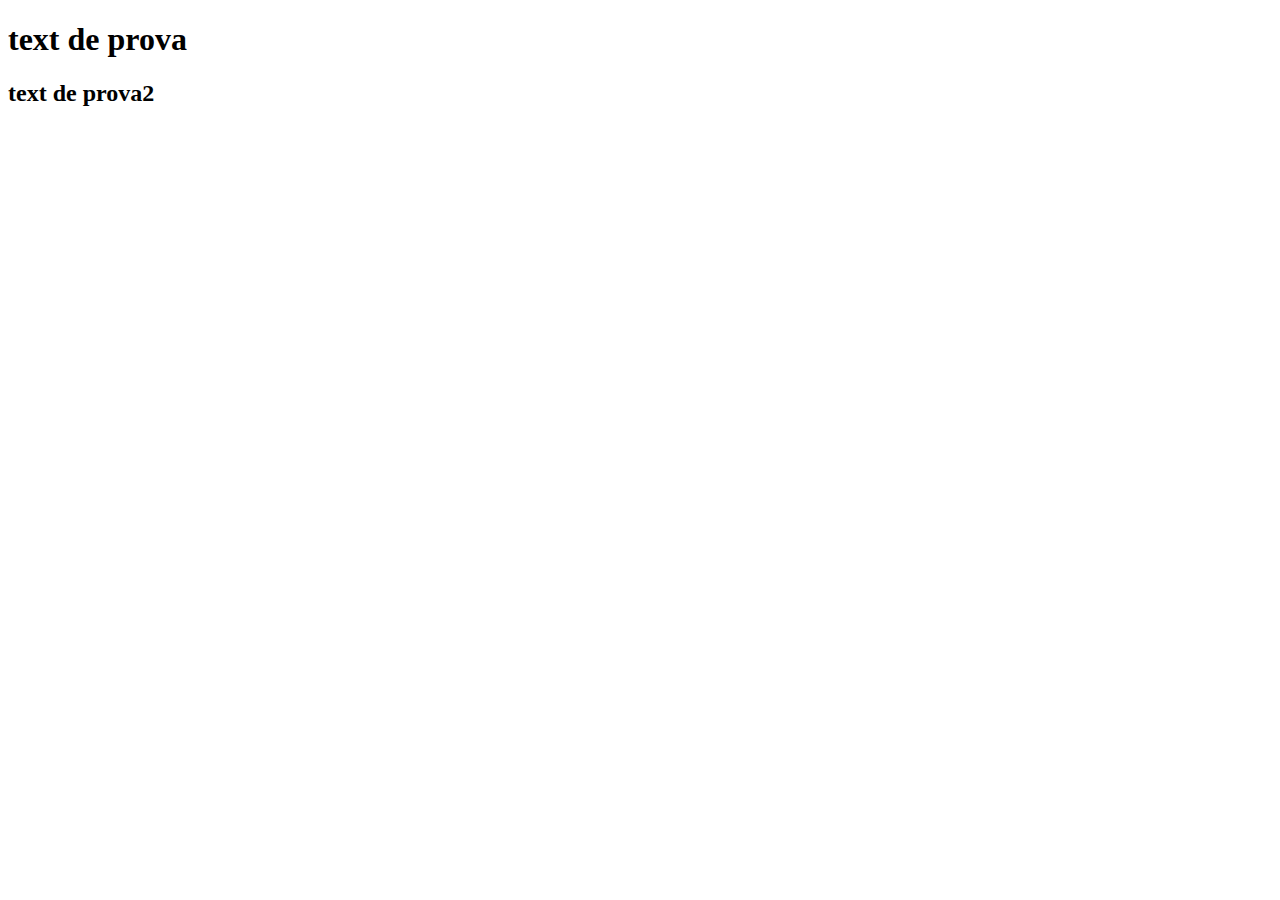
<file: primer-proyecto/index.html>
<!DOCTYPE html>
<html lang="en">
<head>
    <meta charset="UTF-8">
    <meta http-equiv="X-UA-Compatible" content="IE=edge">
    <meta name="viewport" content="width=device-width, initial-scale=1.0">
    <title>Document</title>
</head>
<body>
    <h1>text de prova</h1>
    <h2>text de prova2</h2>
</body>
</html>
</file>
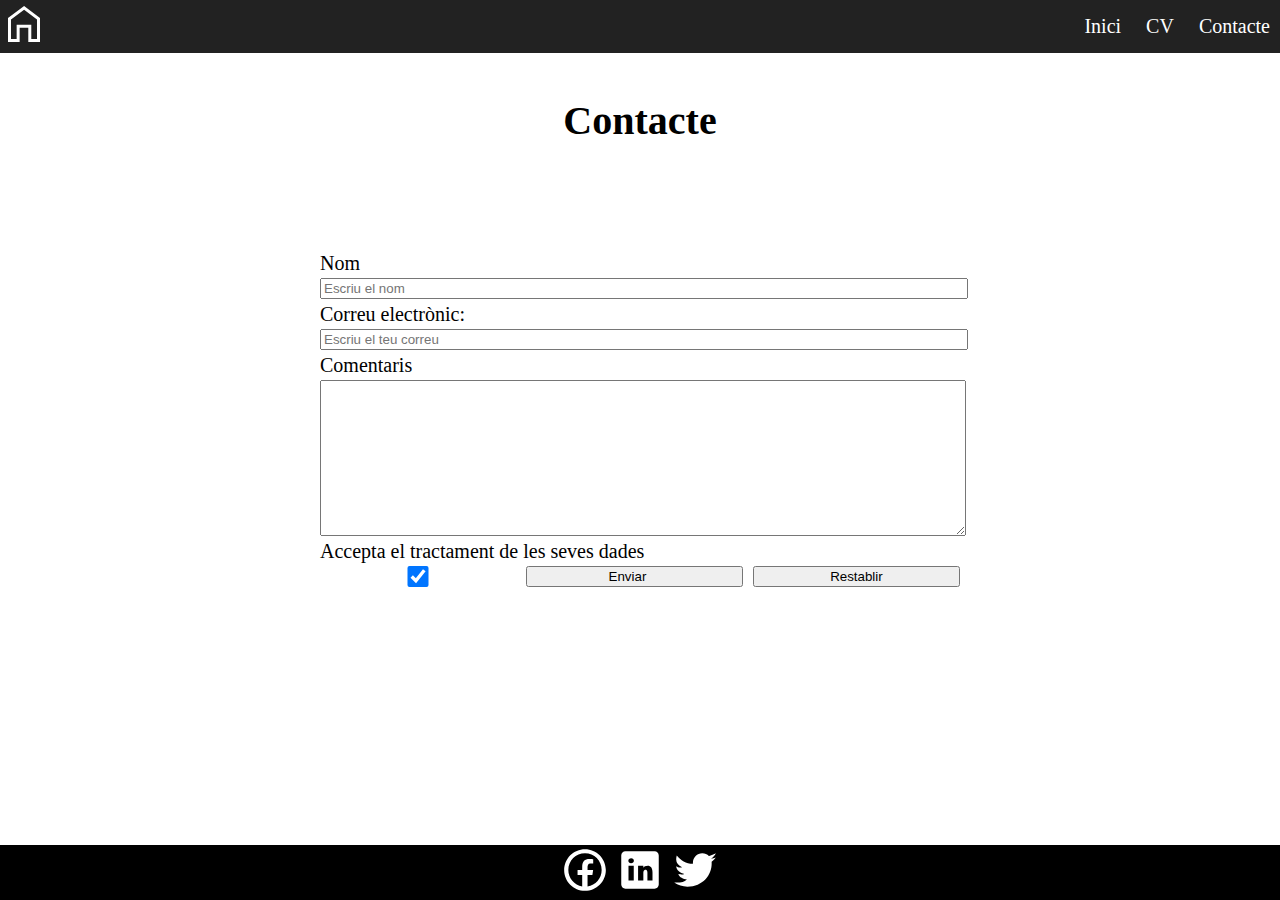
<file: HTML/contacte.html>
<!DOCTYPE html>
<html lang="es">

<head>
    <meta charset="UTF-8">
    <meta http-equiv="X-UA-Compatible" content="IE=edge">
    <meta name="viewport" content="width=device-width, initial-scale=1.0">
    <title>Formulari de contacte</title>
    <link rel="stylesheet" href="contacte.css">
</head>

<body>

    <!-- SECCIÓ HEADER -->
    <header>
        <a href="#">
            <img src="assets/home.svg" alt="home icon">
        </a>
        <nav class="enllaços">
            <a href="inici.html">Inici</a>
            <a href="cv.html">CV</a>
            <a href="contacte.html">Contacte</a>
        </nav>
    </header>
    <section class="imatge_fons">
        <h1 class="titol">Contacte</h1>
    </section>

    <!-- SECCIÓ FORMULARI -->
    <section id="formulari">
        <form action="" method="get" id="form1">
            <label for="nom" class="nom">Nom</label>
            <input type="text" name="nom" class="nom1" placeholder="Escriu el nom" />
            <label for="email" class="email">Correu electrònic:</label>
            <input type="email" name="email" class="email1" placeholder="Escriu el teu correu" />
            <label for="comentaris" class="comentaris">Comentaris</label>
            <textarea name="text" cols="50" rows="10" class="comentaris1"></textarea>
            <label for="tractament" class="accepta">Accepta el tractament de les seves dades</label>
            <div class="contactar">
                <input type="checkbox" checked="checked" class="tractament" />
                <input type="submit" value="Enviar" class="boto" />
                <input type="reset" value="Restablir" />
            </div>
        </form>
    </section>

    <!-- FOOTER -->
    <footer class="pie">
        <a href="https://www.twitter.com"><img src="assets/icons8-facebook-nuevo.svg" class="twitter" height="50"></a>
        <a href="https://www.linkedin.com"><img src="assets/icons8-linkedin.svg" class="linkedin" height="50"></a>
        <a href="https://www.instagram.com"><img src="assets/icons8-twitter.svg" class="instagram" height="50"></a>
    </footer>

</body>

</html>
</file>
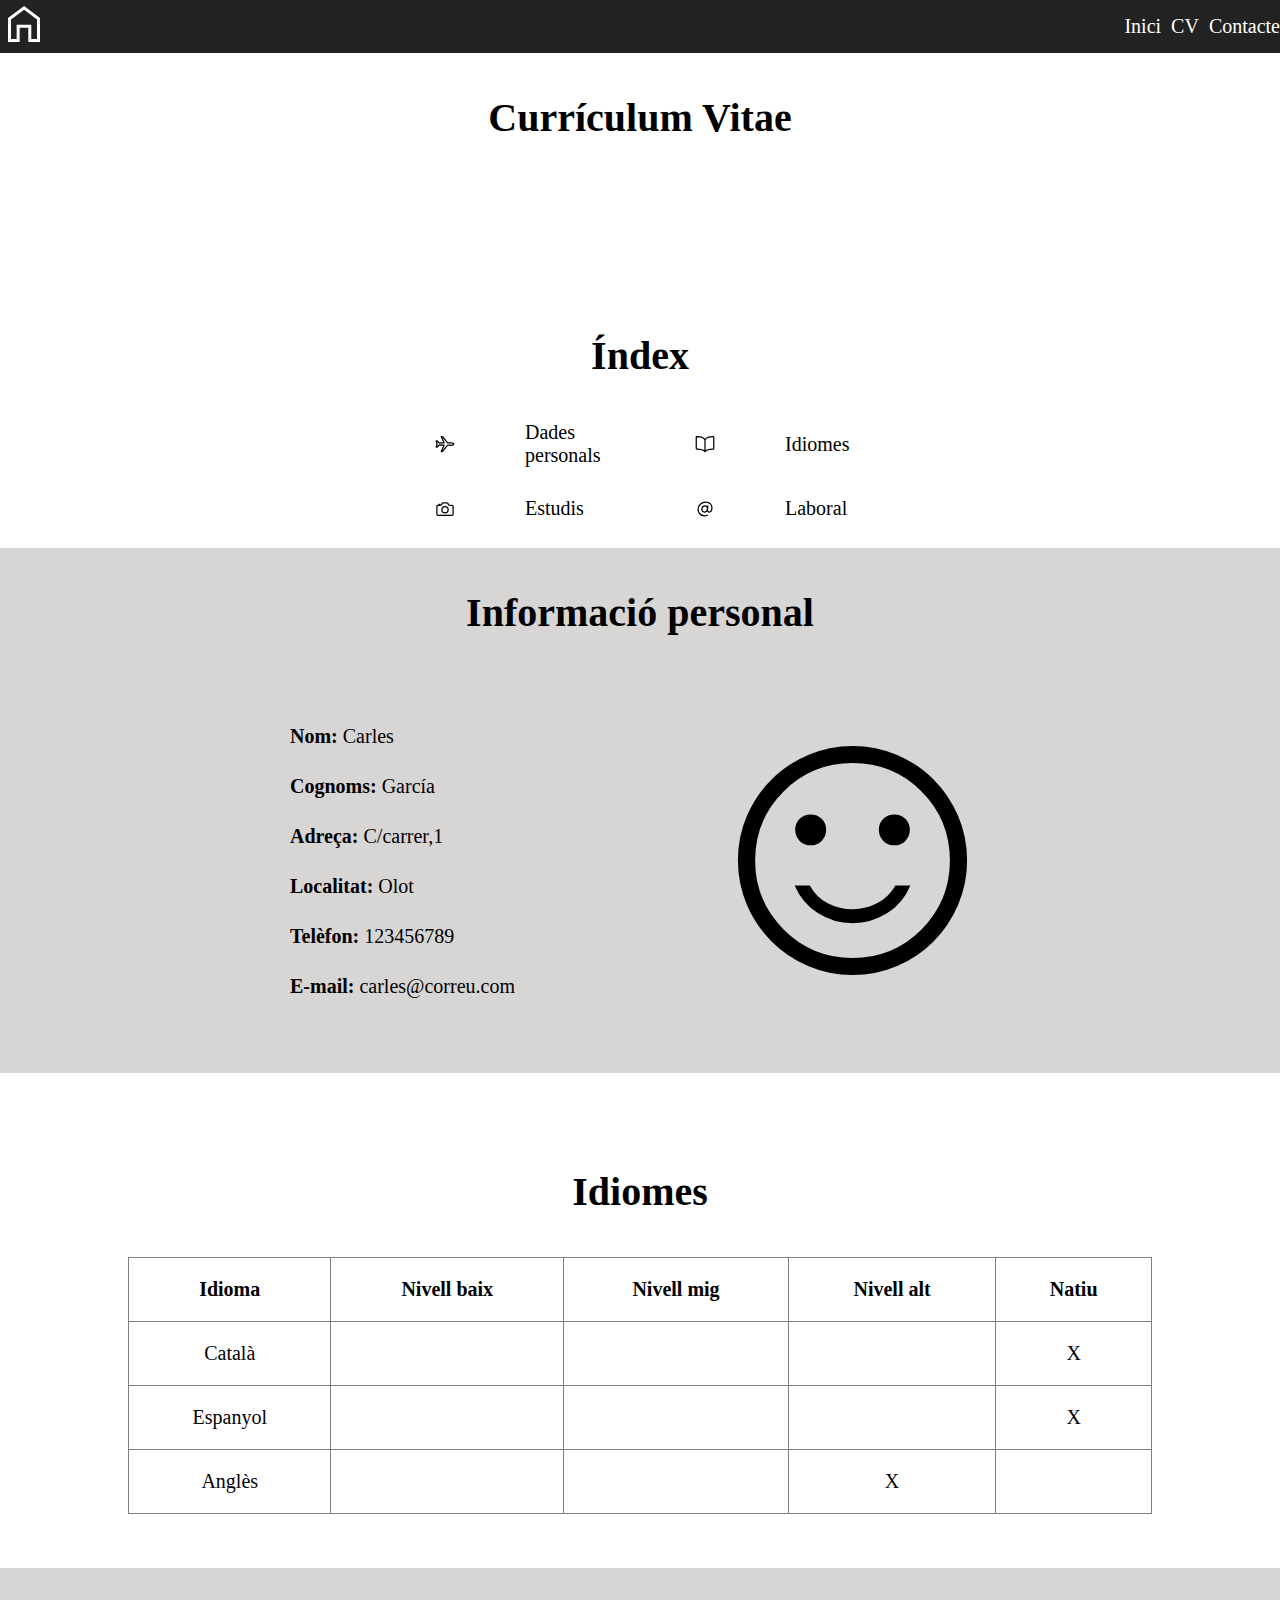
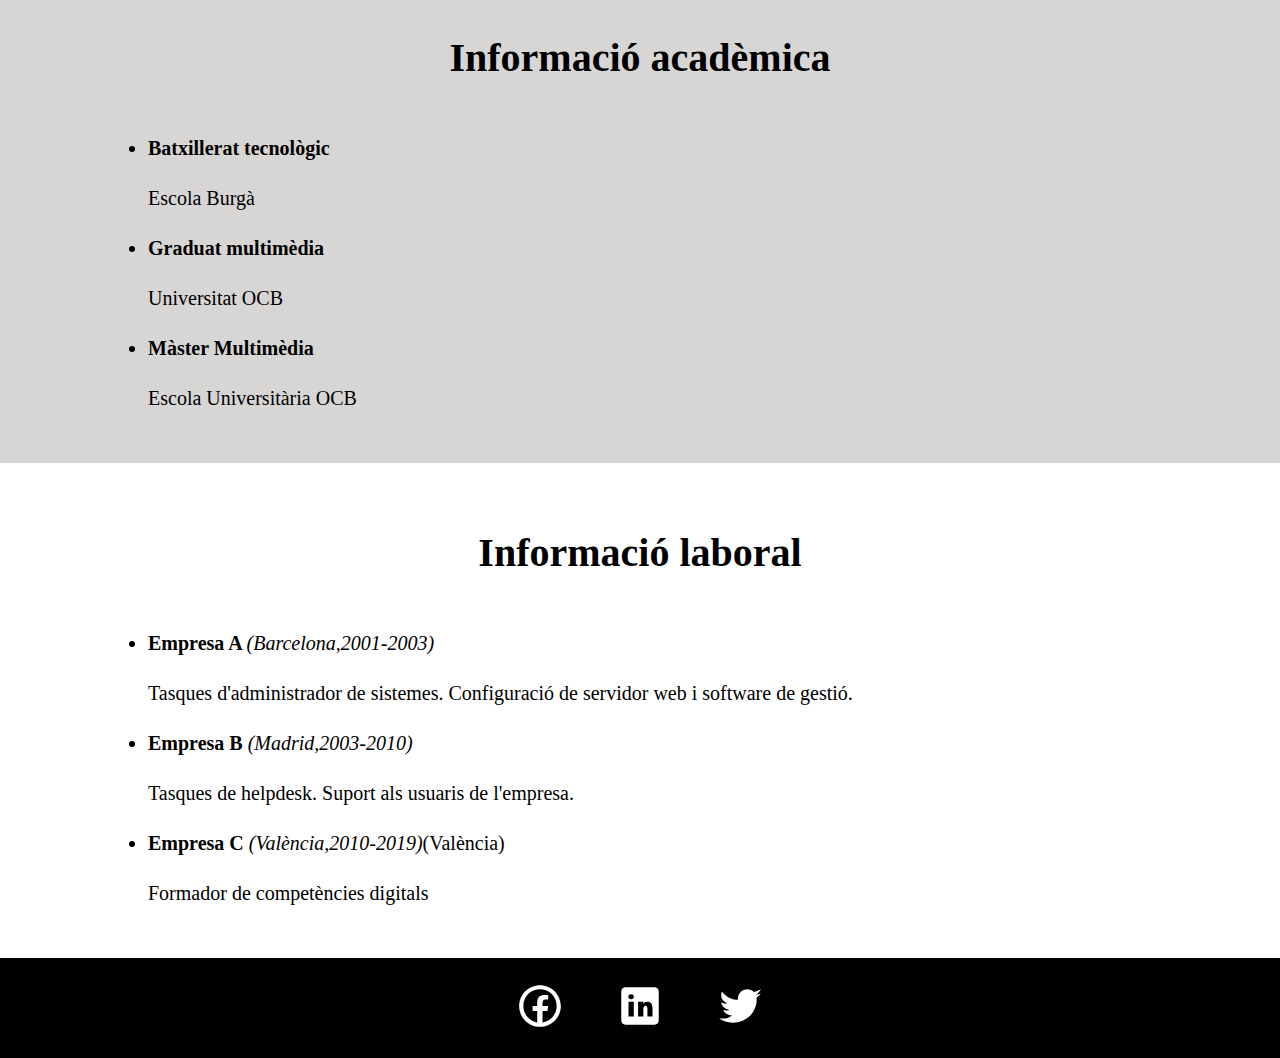
<file: HTML/cv.html>
<!DOCTYPE html>
<html lang="en">

<head>
    <meta charset="UTF-8">
    <meta http-equiv="X-UA-Compatible" content="IE=edge">
    <meta name="viewport" content="width=device-width, initial-scale=1.0">
    <title>Document</title>
    <link rel="stylesheet" href="cv.css">
</head>

<body>
    <!-- SECCIÓ HEADER -->
    <header>
        <a href="#">
            <img src="assets/home.svg" alt="home icon">
        </a>
        <nav class="enllaços">
            <a href="inici.html">Inici</a>
            <a href="cv.html">CV</a>
            <a href="contacte.html">Contacte</a>
        </nav>
    </header>
    <section class="imatge_fons">
        <h1 class="titol">Currículum Vitae</h1>
    </section>

    <section class="index">
        <h1 class="titol">Índex</h1>
        <div class="enlaces_index">
            <img src="assets/airplane-outline.svg" height="20"><a href="#dadesperso">Dades personals</a>
            <img src="assets/book-outline.svg" height="20"><a href="#idiomes">Idiomes</a>
            <img src="assets/camera-outline.svg" height="20"><a href="#estudis">Estudis</a>
            <img src="assets/contact.svg" height="20"><a href="#laboral">Laboral</a>
        </div>
    </section>

    <!-- SECCIÓ DADES PERSONALS -->
    <section class="informacio_personal pintarfons">
        <h1 class="titol">Informació personal</h1>
        <div class="dades_personals">
            <img src="assets/smile.svg" class="foto" alt="foto_perfil" height="275" title="Foto_perfil" />
            <div>
                <p><strong>Nom:</strong> Carles</p>
                <p><strong>Cognoms:</strong> García </p>
                <p><strong>Adreça:</strong> C/carrer,1 </p>
                <p><strong>Localitat:</strong> Olot </p>
                <p><strong>Telèfon:</strong> 123456789 </p>
                <p><strong>E-mail:</strong> carles@correu.com</p>
            </div>
        </div>
    </section>

    <!-- SECCIÓ IDIOMES -->
    <section class="idiomes" id="idiomes">
        <h1 class="titol">Idiomes</h1>

        <table border="1" class="taula">
            <tr>
                <th>Idioma</th>
                <th>Nivell baix</th>
                <th>Nivell mig</th>
                <th>Nivell alt</th>
                <th>Natiu</th>
            </tr>
            <tr>
                <td>Català</td>
                <td></td>
                <td></td>
                <td></td>
                <td>X</td>
            </tr>
            <tr>
                <td>Espanyol</td>
                <td></td>
                <td></td>
                <td></td>
                <td>X</td>
            </tr>
            <tr>
                <td>Anglès</td>
                <td></td>
                <td></td>
                <td>X</td>
                <td></td>
            </tr>
        </table>
    </section>

    <!-- SECCIÓ ESTUDIS -->
    <section class="informacio pintarfons " id="estudis">
        <h1 class="titol">Informació acadèmica</h1>

        <ul class="llistat_estudis">
            <li><strong>Batxillerat tecnològic</strong> </li>
            <p>Escola Burgà</p>
            <li><strong>Graduat multimèdia</strong> </li>
            <p>Universitat OCB</p>
            <li><strong>Màster Multimèdia</strong></li>
            <p>Escola Universitària OCB</p>
        </ul>

    </section>

    <!-- SECCIÓ EXPERIÈNCIA LABORAL -->
    <section class="informacio" id="laboral">
        <h1 class="titol">Informació laboral</h1>
        <ul class="llistat_estudis">
            <li><strong>Empresa A </strong><em>(Barcelona,2001-2003)</em> </li>
            <p>Tasques d'administrador de sistemes. Configuració de servidor web i software de gestió.</p>
            <li><strong>Empresa B</strong> <em>(Madrid,2003-2010)</em> </li>
            <p>Tasques de helpdesk. Suport als usuaris de l'empresa.</p>
            <li><strong>Empresa C </strong><em>(València,2010-2019)</em>(València)</li>
            <p>Formador de competències digitals</p>
        </ul>
    </section>
    <!-- SECCIÓ FOOTER-->
    <footer class="pie">
        <a href="https://www.twitter.com"><img src="assets/icons8-facebook-nuevo.svg" height="50"></a>
        <a href="https://www.linkedin.com"><img src="assets/icons8-linkedin.svg" height="50"></a>
        <a href="https://www.instagram.com"><img src="assets/icons8-twitter.svg" height="50"></a>
    </footer>


</body>

</html>
</file>
<file: HTML/contacte.css>
* {
    margin: 0;
}

html {
    font-size: 20px;
}

header {
    display: flex;
    background-color: #222;
    justify-content: space-between;
    align-items: center;
    width: 100vw;
}

.enllaços a {

    color: white;
    text-decoration: none;
    padding: 10px;
}

.imatge_fons {
    background-image: url('https://picsum.photos/seed/picsum/200/300');
    height: 15vh;
    background-repeat: no-repeatç;
    background-size: cover;
    overflow: hidden;
    width: 100vw;
    display: flex;
    justify-content: center;
    align-items: center;
}

input,
label,
textarea {
    display: block;
    width: 100%;
}

#form1 {
    margin: 0 auto;
    width: 50%;
    padding: 3rem;
    line-height: 1.5rem;
}

input[type=submit] {
    padding-right: 1rem;
}

textarea#comentaris {
    width: 100%;
}

.contactar {
    display: flex;
    justify-content: center;
    gap: 10px;
    /*separació elements checkbox, submit i reset*/
}

.pie {
    background-color: black;
    position: relative;
    bottom: 0;
    /*mantindrà el footer enganxat a la part inferior de la pantalla*/
    width: 100%;
    text-align: center;
}


/***************************************************************************/
/*************************   MEDIA QUERIES   *******************************/
/***************************************************************************/

/* MÒBIL------------S'aplicarà per pantalles de COM A MÀXIM 600px, o el que és el mateix, pantalles MÉS PETITES de 600px -------*/

@media only screen and (max-width: 600px) {

    header {
        display: grid;
        background-color: #222;
        text-align: center;
        grid-template-columns: 1fr;
    }

    nav.enllaços {
        display: grid;
    }

    #form1 {
        margin: 0 auto;
        width: 50%;
        padding: 3rem;
        line-height: 1.5rem;
        height: auto;
    }

    .pie {
        display: grid;
        height: auto;
        background-color: black;
        grid-template-rows: 2.5rem 2.5rem 2.5rem;
        justify-items: center;   
     }

    

    textarea#comentaris,
    input,
    label {
        width: 100%;
    }

    .contactar {
        display: flex;
        justify-content: center;
        gap: 10px;
        flex-direction: column;

    }

}

/*-------------  Amb mides d'entre 600px i 900px s'aplicarà els estils------------*/

@media screen and (min-width: 601px) and (max-width: 899px) {

    #form1 {
        display: grid;
        grid-template-columns: 8rem 8rem;
        grid-template-rows: 1.5rem 1.5rem 1.5rem 1.5rem 1.5rem 1.5rem;
        gap: 1.5rem;
        grid-template-areas:
            'nom nom1 '
            'correu correu1'
            'comentaris comentaris1'
            '. comentaris1'
            'accepta accepta'
            'contactar contactar';
    }

    .nom {
        grid-area: nom;
    }

    .nom1 {
        grid-area: nom1;
    }

    .email {
        grid-area: correu;
    }

    .email1 {
        grid-area: correu1;
    }

    .comentaris {
        grid-area: comentaris;
    }

    .comentaris1 {
        grid-area: comentaris1;
    }

    .contactar {
        grid-area: contactar;
        ;
    }

    .accepta {
        grid-area: accepta;
    }

    .pie {
        background-color: black;
        position: absolute;
        bottom: 0;
         mantindrà el footer enganxat a la part inferior de la pantalla 
        width: 100%;
        text-align: center;

    }  

    
}

/*----------S'aplicarà per pantalles de COM A MÍNIM 900px, o el que és el mateix, pantalles MÉS GRANS de 900px------------*/

@media only screen and (min-width: 900px) {

    .pie {
        background-color: black;
        position: absolute;
        bottom: 0;
        /*mantindrà el footer enganxat a la part inferior de la pantalla*/
        width: 100%;
        text-align: center;
    }
}
</file>
<file: HTML/cv.css>
* {
    margin: 0;
}

html {
    font-size: 20px;
}

header {
    display: flex;
    background-color: #222;
    justify-content: space-between;
    align-items: center;
    width: 100vw;
}

.enllaços {
    display: flex;
    gap: 0.5rem;
}

.imatge_fons {
    background-image: url('https://picsum.photos/seed/picsum/200/300'); 
    /* es pot seleccionar la mida de la imatge per adaptarla millor, per exemple: https://picsum.photos/seed/picsum/1200/300 per obtenir una imatge més panoràmica */
    height: 30vh;
    background-repeat: no-repeat;
    background-size: cover;
    overflow: hidden;
    width: 100vw;

}

nav {
    display: flex;
}

nav a {
    color: white;
}

a {
    color: var(--color-marca);
    text-decoration: none;
}

.titol {
    text-align: center;
    font-size: 2rem;
    line-height: 6.5rem;
}

.index {
    display: flex;
    width: 80vw;
    margin: 0 auto;
    align-items: center;
    flex-wrap: nowrap;
    justify-content: center;
    flex-direction: column;
    height: 25vh;
}

.enlaces_index {
    display: flex;
    flex-direction: row;
    justify-content: space-evenly;
    align-items: center;
    gap: 1.5rem;

}

.informacio_personal {
    background-color: rgb(223, 215, 215);
    display: flex;
    width: 100vw;
    margin: 0 auto;
    flex-wrap: nowrap;
    flex-direction: column;
    height: 55vh;
    justify-content: flex-end;
    align-items: center;
    padding-bottom: 1.5rem;
}

.dades_personals {
    display: flex;
    width: 80vw;
    margin: 0 auto;
    align-items: center;
    flex-wrap: nowrap;
    justify-content: center;
    flex-direction: row-reverse;
    height: 55vh;
    width: 100vw;
    gap: 20rem;

}

.idiomes {
    display: flex;
    width: 80vw;
    margin: 0 auto;
    align-items: center;
    flex-wrap: nowrap;
    justify-content: center;
    flex-direction: column;
    height: 55vh;
}

.informacio {
    display: flex;
    width: 100vw;
    margin: 0 auto;
    align-items: center;
    flex-wrap: nowrap;
    justify-content: center;
    flex-direction: column;
    height: 55vh;
}

.llistat_estudis {
    display: flex;
    height: 35vh;
    flex-direction: column;
    width: 80vw;
    line-height: 2.5rem;

}

div p {
    line-height: 2.5rem;
}

.pintarfons {

    background-color: rgb(216, 213, 213);
}

.taula {
    border-collapse: collapse;
    border-spacing: 0px;
    width: 100%;
}

tr,
th,
td {
    padding: 1rem;
    text-align: center;
    /*centrar contenido X en las celdas*/
}

.pie {
    background-color: black;
    position: relative;
    bottom: 0;
    /*mantindrà el footer enganxat a la part inferior de la pantalla*/
    width: 100%;
    text-align: center;
}




/***************************************************************************/
/*************************   MEDIA QUERIES   *******************************/
/***************************************************************************/

/* MÒBIL------------S'aplicarà per pantalles de COM A MÀXIM 600px, o el que és el mateix, pantalles MÉS PETITES de 600px -------*/

@media only screen and (max-width: 600px) {

    header {
        display: grid;
        background-color: #222;
        text-align: center;
        grid-template-columns: 1fr;
    }

    nav.enllaços {
        display: grid;
    }


    .index {
        width: 80vw;
        margin: 0 auto;
        height: auto;
        padding-bottom: 3rem;
    }

    .enlaces_index {
        display: grid;
        align-items: center;
        justify-items: end;
        grid-template-columns: 5vw 30vw;
        justify-content: center;
    }

    .informacio {
        display: flex;
        width: 100%;
        margin: 0 auto;
        align-items: center;
        flex-wrap: nowrap;
        justify-content: center;
        flex-direction: column;
        height: 55vh;
    }

    .imatge_fons {
        background-image: url(https://picsum.photos/seed/picsum/200/300);
        height: 30vh;
        background-repeat: no-repeatç;
        background-size: cover;
        overflow: hidden;
        width: 100vw;
        display: grid;
        align-content: center;
    }

    .dades_personals img {
        display: none;
        /*desapareix la imatge SMILE*/
    }

    .pie {
        display: grid;
        height: auto;
        background-color: black;
        grid-template-rows: 2.5rem 2.5rem 2.5rem;
        justify-items: center;
    }
}

/*-------------  Amb mides d'entre 600px i 900px s'aplicarà els estils------------*/

@media screen and (min-width: 601px) and (max-width: 899px) {

    .dades_personals img {
        display: block;
    }

    .enlaces_index {
        display: grid;
        grid-template-columns: repeat(4, 100px);
        justify-content: space-around;
        align-items: center;
        align-content: center;
        justify-items: stretch;
        margin-bottom: 3rem
    }

    .titol {
        text-align: center;
        font-size: 2rem;
        line-height: 6.5rem;
    }

    .dades_personals {
        display: grid;
        align-items: center;
        justify-content: center;
        grid-template-columns: 10px 10px;
        align-content: center;
        justify-items: start;
    }

    .pie {
        display: grid;
        background-color: black;
        justify-content: center;
        align-items: center;
        grid-template-columns: 5rem 5rem 5rem;
        grid-template-rows: 5rem;
    }

}


/*----------S'aplicarà per pantalles de COM A MÍNIM 900px, o el que és el mateix, pantalles MÉS GRANS de 900px------------*/

@media only screen and (min-width: 900px) {

    .dades_personals {
        display: flex;
        width: 80vw;
        margin: 0 auto;
        align-items: center;
        flex-wrap: nowrap;
        justify-content: center;
        flex-direction: row-reverse;
        height: 55vh;
        width: 100vw;
        gap: 10rem;
    }

    .dades_personals img {
        display: block;
    }

    /*
    A les media queries no cal repetit propietat que ja s'han declarat anteriorment. Només cal sobreescriure aquelles que canviaran segons la mida de la pantalla.
    per exemple, està bé sobreescriure: grid-template-rows: 2.5rem 2.5rem 2.5rem;  però no caldria tornar a definir el background color, ja que sempre és black.
    */
    .pie {
        display: grid;
        background-color: black;
        justify-content: center;
        align-items: center;
        grid-template-columns: 5rem 5rem 5rem;
        grid-template-rows: 5rem;
    }

    .enlaces_index {
        display: grid;
        grid-template-columns: repeat(4, 100px);
        justify-content: space-around;
        align-items: center;
        align-content: center;
        justify-items: stretch;
        margin-bottom: 3rem
    }
}
</file>
